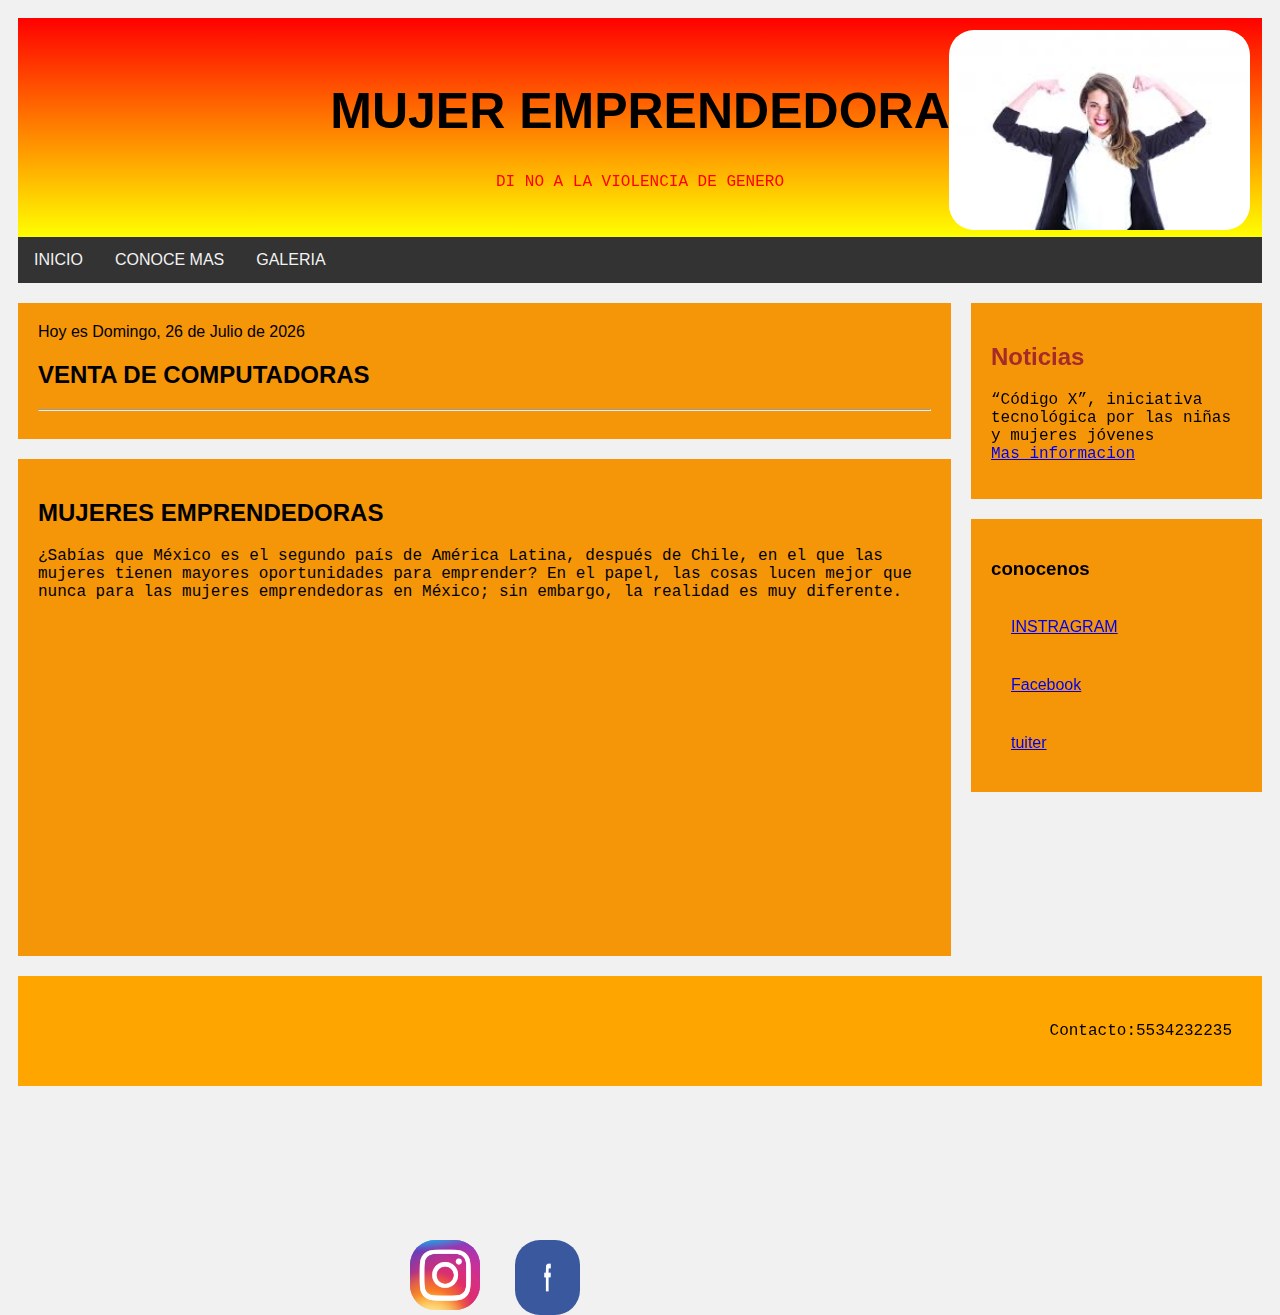
<file: index.html>
<!DOCTYPE html>
<html lang="en">
<head>
    <meta charset="UTF-8">
    <meta name="viewport" content="width=device-width, initial-scale=1.0">
    <title>Mujer emprendedora</title>
    <link rel="stylesheet" href="css/css.css" >
    
</head>
<body >
  
    <div class="header">
        <h1>MUJER EMPRENDEDORA</h1>
        <p class="pheader">DI NO A LA VIOLENCIA DE GENERO</p>
        <img src="img/MUJER.jpg">
      </div>
      
      <div class="topnav">
        <a href="index.html">INICIO</a>
        <a href="https://milagrosruizbarroeta.com/mujeres-emprendedoras-herramientas/">CONOCE MAS</a>
        <a href="galeria.html">GALERIA</a>
        
      </div>
      
      <div class="row">
        <div class="leftcolumn">
          <div class="card">
            
          <script>
            function textoFecha(fecha){
    var numDiaSem = fecha.getDay(); 
  
    var diasSemana = new Array("Domingo","Lunes","Martes","Miércoles","Jueves","Viernes","Sábado");
    var diaLetras = diasSemana[fecha.getDay()];   
     
    var meses = new Array("Enero","Febrero","Marzo","Abril","Mayo","Junio","Julio","Agosto","Septiembre","Octubre","Noviembre","Diciembre");
      var mesLetras = meses[fecha.getMonth()]; 
      var diaMes = (fecha.getDate());  
      var anho = fecha.getFullYear();  
      var devolver = "Hoy es " + diaLetras+ ", " + diaMes + " de " + mesLetras + " de " + anho ;
    return devolver;
  }
  var fecha = new Date();  
  document.write(textoFecha(fecha)); 
          </script>
            <h2>VENTA DE COMPUTADORAS </h2>
            
            <hr>
              
 
          </div>
          <div class="card">
            <h2>MUJERES EMPRENDEDORAS</h2>
            <p>¿Sabías que México es el segundo país de América Latina, después de Chile, en el que las mujeres tienen mayores oportunidades para emprender? En el papel, las cosas lucen mejor que nunca para las mujeres emprendedoras en México; sin embargo, la realidad es muy diferente.</p>

           <center>
            <iframe width="560" height="315" src="https://www.youtube.com/embed/ATD20Jj71e4" title="YouTube video player" frameborder="0" allow="accelerometer; autoplay; clipboard-write; encrypted-media; gyroscope; picture-in-picture" allowfullscreen></iframe>
           </center>
            
          </div>
        </div>
        <div class="rightcolumn">
          <div class="card">
            <h2 class="noticias">Noticias</h2>
            
            <p>“Código X”, iniciativa tecnológica por las niñas y mujeres jóvenes<br>
            <a href="https://www.gob.mx/imjuve/articulos/codigo-x-iniciativa-tecnologica-por-las-ninas-y-mujeres-jovenes?idiom=es">Mas informacion</a></p>

          </div>
          <div class="card">
            <h3>conocenos</h3>
            <div class="fakeimg"><a href="https://www.instagram.com/?hl=es-la">INSTRAGRAM</a></div>
            <div class="fakeimg"><a href="https://es-la.facebook.com/">Facebook</a></div>
            <div class="fakeimg"><a href="https://www.instagram.com/?hl=es-la">tuiter</a></div>
          </div>
          
        </div>
      </div>
      
      <div class="footer">
        <img class="logo" src="img/logo.png">
        <p style="text-align:right;">Contacto:5534232235</p>
        <a href="https://www.instagram.com/?hl=es-la"><img class="ins" src="img/instagram.png"></a>
        <a href="https://es-la.facebook.com/"><img class="in" src="img/fac.jpg"></a>
        <a href="https://www.instagram.com/?hl=es-la"><img class="ins" src="img/instagram.png"></a>
      </div>
      
      </body>
      </html>
</body>
</html>
</file>
<file: css/css.css>
* {
    box-sizing: border-box;
  }
  .logo{
    position: absolute;
    top: 1240px;
    width: 80px;
    height: 80px;
    right:1450px;
    filter: saturate(7);
  }
  p{
    font-family: 'Courier New', Courier, monospace;
    text-justify: auto;
  }
  .noticias{
    color: brown;
  }
  body {
    font-family: Arial;
    padding: 10px;
    background: #f1f1f1;
  }
  
  img{
   height: 200px;
    float: left;
    position: absolute;
    top: 30px;
    right:30px;
    border-radius: 25px;
    max-width: 100%;
    
  }
  .pheader{
    color: red;
  }
  .header {
    padding: 30px;
    text-align: center;
    background-image: linear-gradient(red, yellow);
    
  }
  
  .header h1 {
    font-size: 50px;
  }
  
  .topnav {
    overflow: hidden;
    background-color: #333;
  }
  
  .topnav a {
    float: left;
    display: block;
    color: #f2f2f2;
    text-align: center;
    padding: 14px 16px;
    text-decoration: none;
  }
  
  .topnav a:hover {
    background-color:lightgreen;
    color: black;
  }
  
  .leftcolumn {   
    float: left;
    width: 75%;
  }
  
  .rightcolumn {
    float: left;
    width: 25%;
    background-color: #f1f1f1;
    padding-left: 20px;
  }
  
  .IMF{
    position: absolute;
    top: 440px;
    right: 708px;
  }
  .fakeimg {
    
    width: 100%;
    padding: 20px;
  }
  
  
  .card {
    background-color: rgb(245, 150, 9);
    padding: 20px;
    margin-top: 20px;
  }
  
 
  .row:after {
    content: "";
    display: table;
    clear: both;
  }
  

  .footer {
    padding: 30px;
    text-align: center;
    background:orange;
    margin-top: 20px;
  }
  
  .ins{
    position: absolute;
    top: 1240px;
    width: 70px;
    height: 70px;
    right:800px;
    max-width: 100%;
  }
  .in{
    position: absolute;
    top: 1240px;
    width: 65px;
    height: 75px;
    right:700px;
    max-width: 100%;
  }
  @media screen and (max-width: 800px) {
    .leftcolumn, .rightcolumn {   
      width: 100%;
      padding: 0;
    }
  }
  #reloj{
    font-size: 20;
    font-family: monospace;
    background:black;
    width: 13%;
    height: 5%;
    border-radius: 1em;
    color: #ffffff;
    
}
  
  @media screen and (max-width: 400px) {
    .topnav a {
      float: none;
      width: 100%;
    }
  }

  *Divs para colocar cada producto en su sitio*/
 #div1{
 position:absolute;
 top:38px;
 left:12px;
 width:221px;
 height:217px;
 }
 
 #div2{
 position:absolute;
 top:38px;
 left:246px;
 width:221px;
 height:217px;
 }
 
 #div3{
 position:absolute;
 top:38px;
 left:480px;
 width:221px;
 height:217px;
 }
 
 #div4{
 position:absolute;
 top:271px;
 left:12px;
 width:221px;
 height:217px;
 }
 
 #div5{
 position:absolute;
 top:271px;
 left:246px;
 width:221px;
 height:217px;
 }
 
 #div6{
 position:absolute;
 top:271px;
 left:480px;
 width:221px;
 height:217px;
 }
 
 #div7{
 position:absolute;
 top:504px;
 left:12px;
 width:221px;
 height:217px;
 }
 
 #div8{
 position:absolute;
 top:504px;
 left:246px;
 width:221px;
 height:217px;
 }
 
 #div9{
 position:absolute;
 top:504px;
 left:480px;
 width:221px;
 height:217px;
 }
</file>
